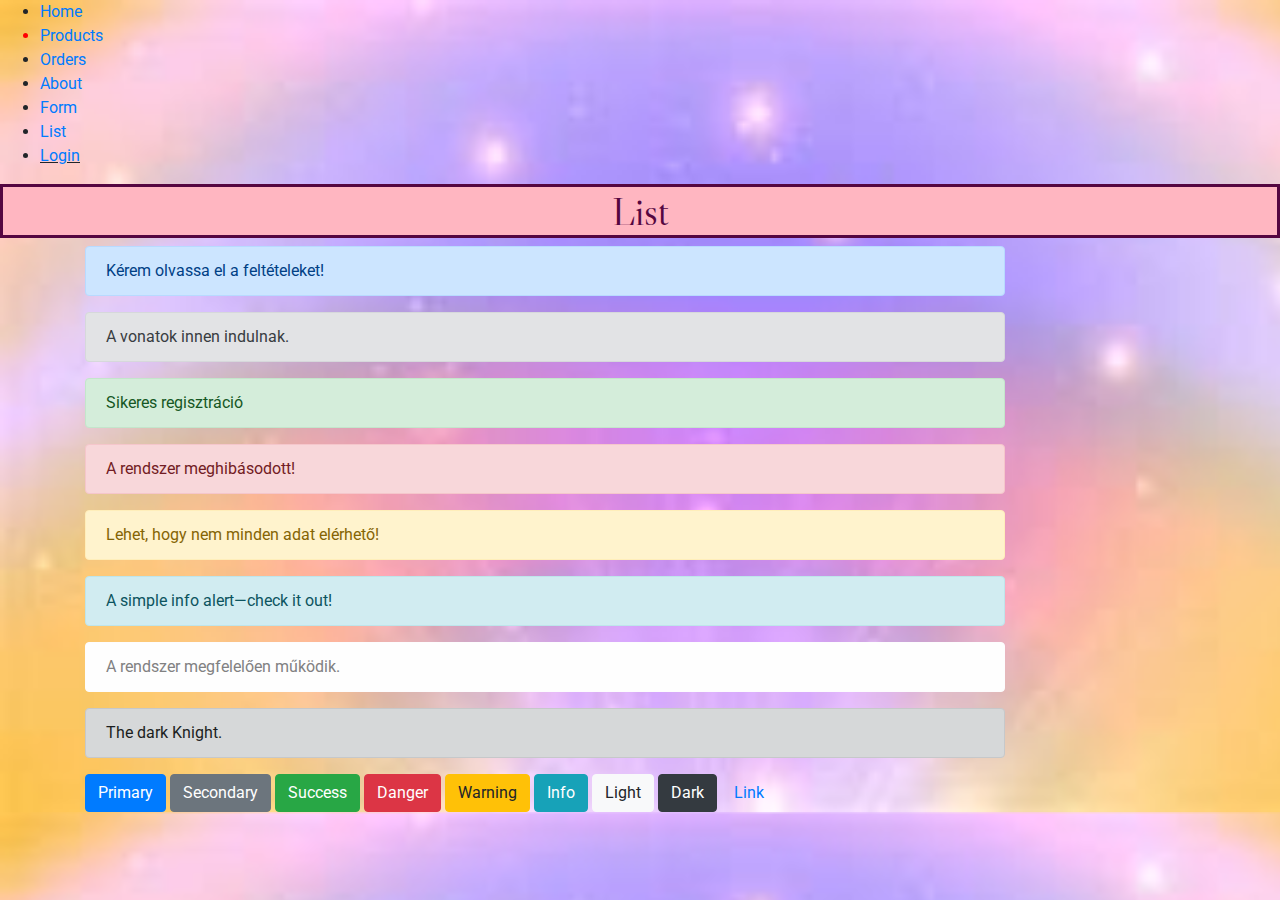
<file: list.html>
<!DOCTYPE html>
<html lang="en">
<head>
    <meta charset="UTF-8">
    <meta name="viewport" content="width=device-width, initial-scale=1.0">
    <link rel="stylesheet" href="/Pages/style.css">  
    <link rel="stylesheet" href="/Pages/selectors.css">
    <link rel="stylesheet" href="https://stackpath.bootstrapcdn.com/bootstrap/4.5.2/css/bootstrap.min.css"
        integrity="sha384-JcKb8q3iqJ61gNV9KGb8thSsNjpSL0n8PARn9HuZOnIxN0hoP+VmmDGMN5t9UJ0Z" crossorigin="anonymous">
    <title>List</title>
</head>
<body>

    <ul>
        <li>
            <a href="/">Home</a>
        </li>
        <li>
            <a href="/Pages/products.html">Products</a>
        </li>
        <li>
            <a href="/Pages/orders.html">Orders</a>
        </li>
        <li>
            <a href="/about.html">About</a>
        </li>
        <li>
            <a href="/form.html">Form</a>
        </li>
        <li>
            <a href="/list.html">List</a>
        </li>
        <li>
            <a href="/login.html">Login</a> 
        </li>
    </ul>

    <h1>List</h1>

    <div class="container">
        <div class="row">
            <div class="col-10">
                <div class="alert alert-primary" role="alert">
        Kérem olvassa el a feltételeket!
      </div>
      <div class="alert alert-secondary" role="alert">
        A vonatok innen indulnak.
      </div>
      <div class="alert alert-success" role="alert">
        Sikeres regisztráció
      </div>
      <div class="alert alert-danger" role="alert">
        A rendszer meghibásodott!
      </div>
      <div class="alert alert-warning" role="alert">
        Lehet, hogy nem minden adat elérhető!
      </div>
      <div class="alert alert-info" role="alert">
        A simple info alert—check it out!
      </div>
      <div class="alert alert-light" role="alert">
        A rendszer megfelelően működik.
      </div>
      <div class="alert alert-dark" role="alert">
        The dark Knight.
      </div>
            </div>
        </div>

    </div>
    <div class="container">
        <div class="row">
            <div class="col">
                <button type="button" class="btn btn-primary">Primary</button>
                <button type="button" class="btn btn-secondary">Secondary</button>
                <button type="button" class="btn btn-success">Success</button>
                <button type="button" class="btn btn-danger">Danger</button>
                <button type="button" class="btn btn-warning">Warning</button>
                <button type="button" class="btn btn-info">Info</button>
                <button type="button" class="btn btn-light">Light</button>
                <button type="button" class="btn btn-dark">Dark</button>
                <button type="button" class="btn btn-link">Link</button>
            </div>

        </div>
    </div>
</body>
</html>
</file>
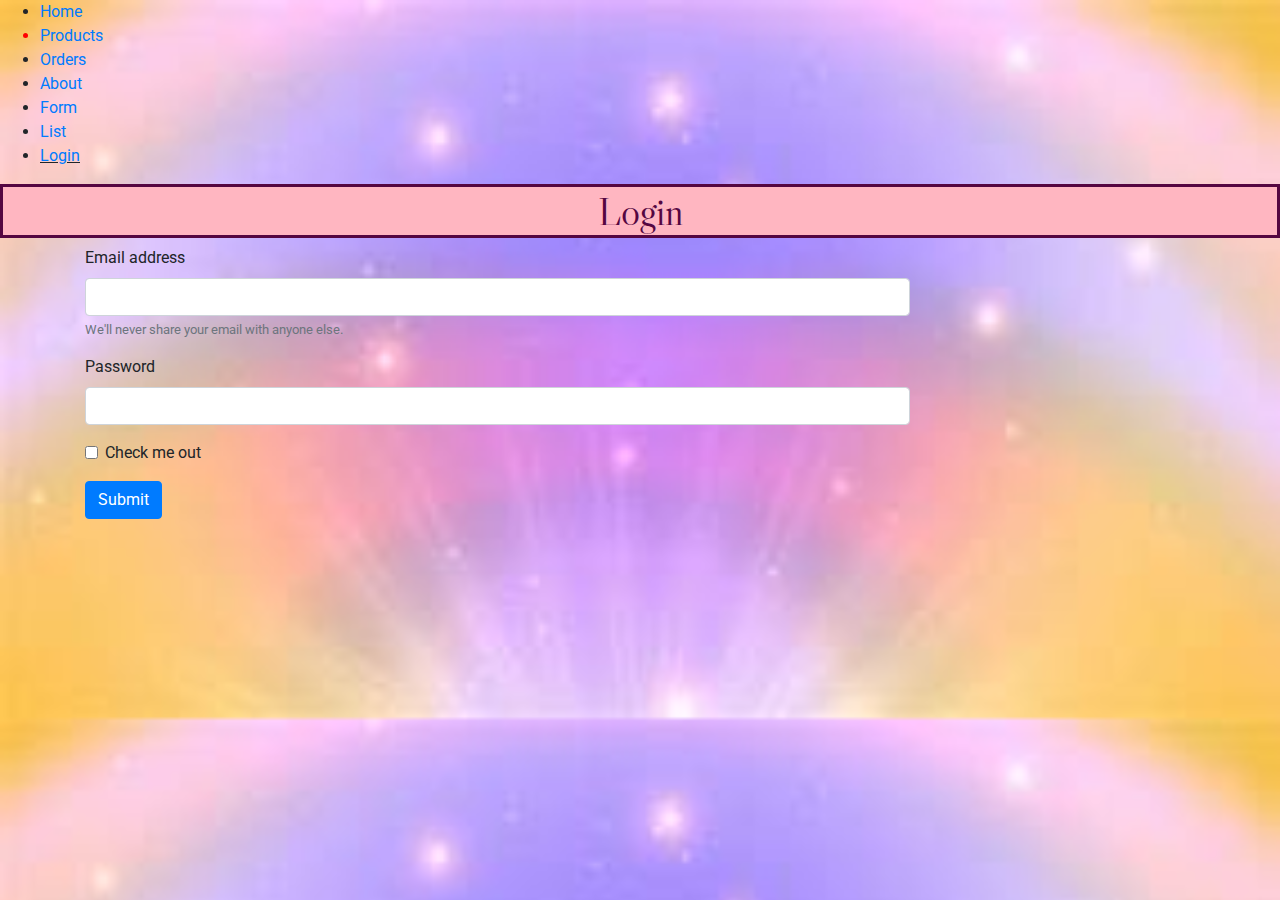
<file: login.html>
<!DOCTYPE html>
<html lang="en">

<head>
    <meta charset="UTF-8">
    <meta name="viewport" content="width=device-width, initial-scale=1.0">
    <link rel="stylesheet" href="/Pages/style.css">  
    <link rel="stylesheet" href="/Pages/selectors.css">
    <link rel="stylesheet" href="https://stackpath.bootstrapcdn.com/bootstrap/4.5.2/css/bootstrap.min.css"
        integrity="sha384-JcKb8q3iqJ61gNV9KGb8thSsNjpSL0n8PARn9HuZOnIxN0hoP+VmmDGMN5t9UJ0Z" crossorigin="anonymous">
    <title>About</title>
</head>


<body>

    <ul>
        <li>
            <a href="/">Home</a>
        </li>
        <li>
            <a href="/Pages/products.html">Products</a>
        </li>
        <li>
            <a href="/Pages/orders.html">Orders</a>
        </li>
        <li>
            <a href="/about.html">About</a>
        </li>
        <li>
            <a href="/form.html">Form</a>
        </li>
        <li>
            <a href="/list.html">List</a>
        </li>
        <li>
            <a href="/login.html">Login</a> 
        </li>
    </ul>

    <h1>Login</h1>



    <div class="container">
        <div class="row">
            <div class="col-0.1"></div>
            <div class="col-9">
               <form>
    <div class="form-group">
      <label for="exampleInputEmail1">Email address</label>
      <input type="email" class="form-control" id="exampleInputEmail1" aria-describedby="emailHelp">
      <small id="emailHelp" class="form-text text-muted">We'll never share your email with anyone else.</small>
    </div>
    <div class="form-group">
      <label for="exampleInputPassword1">Password</label>
      <input type="password" class="form-control" id="exampleInputPassword1">
    </div>
    <div class="form-group form-check">
      <input type="checkbox" class="form-check-input" id="exampleCheck1">
      <label class="form-check-label" for="exampleCheck1">Check me out</label>
    </div>
    <button type="submit" class="btn btn-primary">Submit</button>
  </form>
            </div>
            <div class="col-2"></div>
        </div>

    </div>

</body>

</html>
</file>
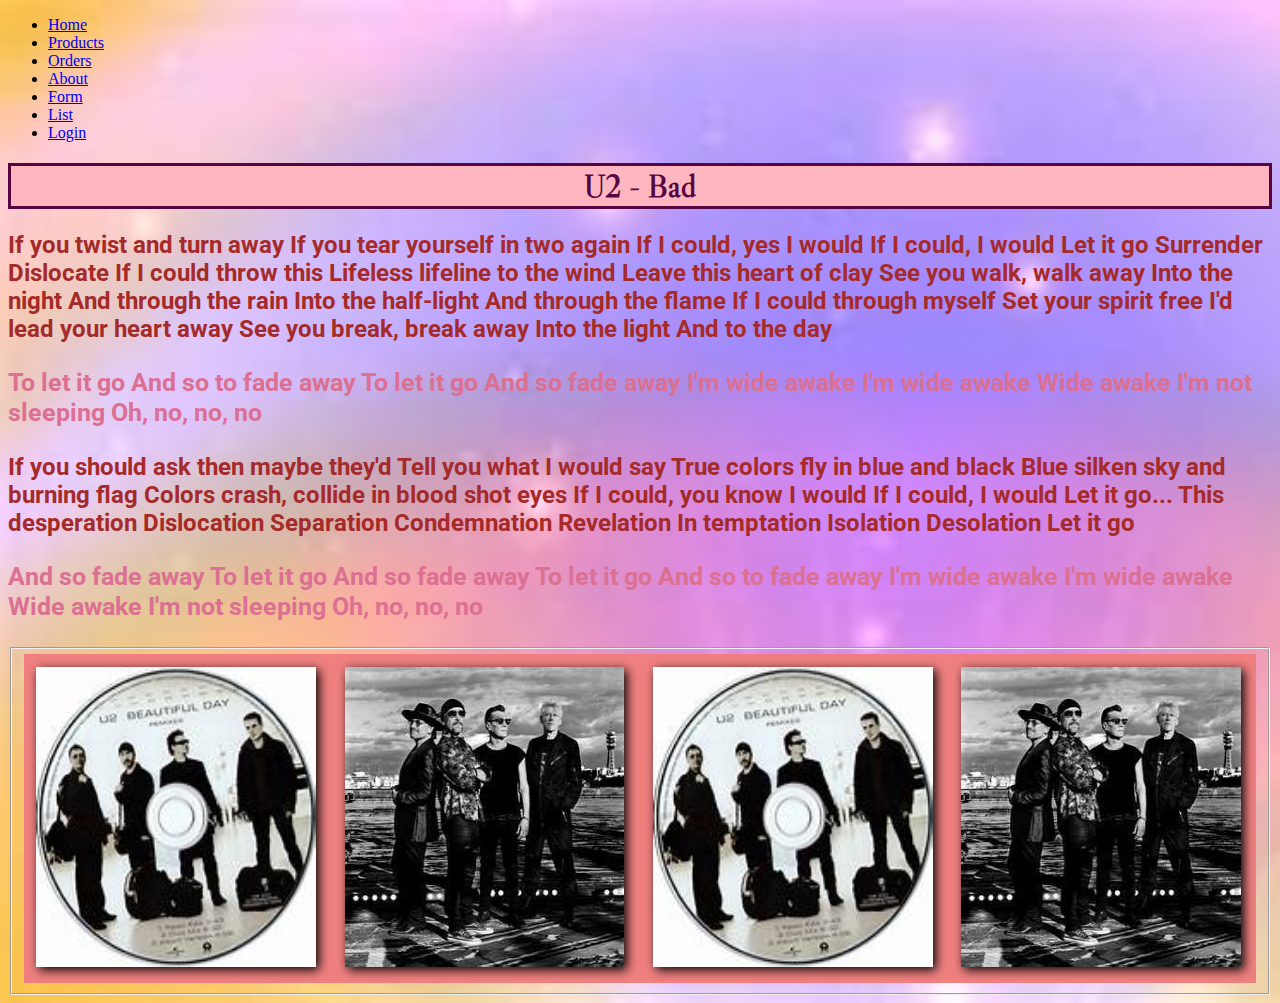
<file: Pages/products.html>
<!DOCTYPE html>
<html lang="en">
<head>
    <meta charset="UTF-8">
    <meta name="viewport" content="width=device-width, initial-scale=1.0">
    
    <title>Document</title>
    <link rel="stylesheet" href="style.css">
    
</head>
<body>
    <ul>
        <li>
            <a href="/">Home</a>
        </li>
        <li>
            <a href="/Pages/products.html">Products</a>
        </li>
        <li>
            <a href="/Pages/orders.html">Orders</a>
        </li>
        <li>
            <a href="/about.html">About</a>
        </li>
        <li>
            <a href="/form.html">Form</a>
        </li>
        <li>
            <a href="/list.html">List</a>
        </li>
        <li>
            <a href="/login.html">Login</a> 
        </li>
    
    </ul>
    

    <h1>U2 - Bad</h1>
    <h2>

        If you twist and turn away
        If you tear yourself in two again
        If I could, yes I would
        If I could, I would
        Let it go
        Surrender
        Dislocate
        
        If I could throw this
        Lifeless lifeline to the wind
        Leave this heart of clay
        See you walk, walk away
        Into the night
        And through the rain
        Into the half-light
        And through the flame
        
        If I could through myself
        Set your spirit free
        I'd lead your heart away
        See you break, break away
        Into the light
        And to the day
</h2>

<h3 span class="bold">

    To let it go
    And so to fade away
    To let it go
    And so fade away
    
    I'm wide awake
    I'm wide awake
    Wide awake
    I'm not sleeping
    Oh, no, no, no
</span></h3>
<h2>
    If you should ask then maybe they'd
    Tell you what I would say
    True colors fly in blue and black
    Blue silken sky and burning flag
    Colors crash, collide in blood shot eyes
    
    If I could, you know I would
    If I could, I would
    Let it go...
    
    This desperation
    Dislocation
    Separation
    Condemnation
    Revelation
    In temptation
    Isolation
    Desolation
    Let it go
   
</h2>
<h3 span class="bold">
    And so fade away
    To let it go
    And so fade away
    To let it go
    And so to fade away
    
    I'm wide awake
    I'm wide awake
    Wide awake
    I'm not sleeping
    Oh, no, no, no
</span></h3>

    <fieldset>
         <div class="img-div"> 
        <img id="img-1" src="/Pages/jpeg/u2.jfif" alt="U2">   
       <img src="/Pages/jpeg/u22.jfif" alt="U2">
       <img src="/Pages/jpeg/u2.jfif" alt="U2">   
       <img src="/Pages/jpeg/u22.jfif" alt="U2">
    </div>
    </fieldset>

   
</body>
</html>
</file>
<file: Pages/style.css>
@import url('https://fonts.googleapis.com/css2?family=Libre+Caslon+Display&family=Roboto:ital,wght@1,300&display=swap');

html    
{
    background-image: url(/Pages/jpeg/bg3.jfif);
    background-size: cover;

}
.bold{
    font-weight: bold;
}

h1 {
    color:rgb(85, 6, 65);
font-family:'Libre Caslon Display', serif;
text-align: center;
border:solid;
background-color: lightpink;

}
h2{
    color: brown;
    text-transform: initial;
    text-align: left;
    font-family: 'Roboto', sans-serif;
}
h3{
    color:palevioletred;
    font-family:'Roboto', sans-serif;
    font-size: 25px;
    text-transform: initial;
    line-height: 30px;
    }
    img{
        width: 300px;
        height: 300px;
    }

.img-div{
    background-color:lightcoral
}
img{
    width: 22.7%;
    box-shadow: 3px 3px 10px black;
    margin: 1%;
    
}
</file>
<file: Pages/selectors.css>
body{ 
    background-image: url(/Pages/jpeg/bg3.jfif);
    background-size: cover;
}
.login-div{
    padding: 15px;
    border: solid 1px #c0c0c0;
    box-shadow: 0 0 2px;
display: inline-block;
}

.login-div input{
    display: block;
    margin-bottom: 7px;
}
.login-div input[type="email"]{
    border: solid 1px blue;
}
.login-div input[type="password"]{    
    border: solid 1px red;
}

.login-div button:hover {
    box-shadow: 2px 2px  3px;
}

.login-div input:focus {
    box-shadow: 2px 2px  3px;
    boredr: none;
}
ul li:last-child{
    text-decoration: underline;
}

ul li:nth-child(2){
        color: red;

    }
</file>
